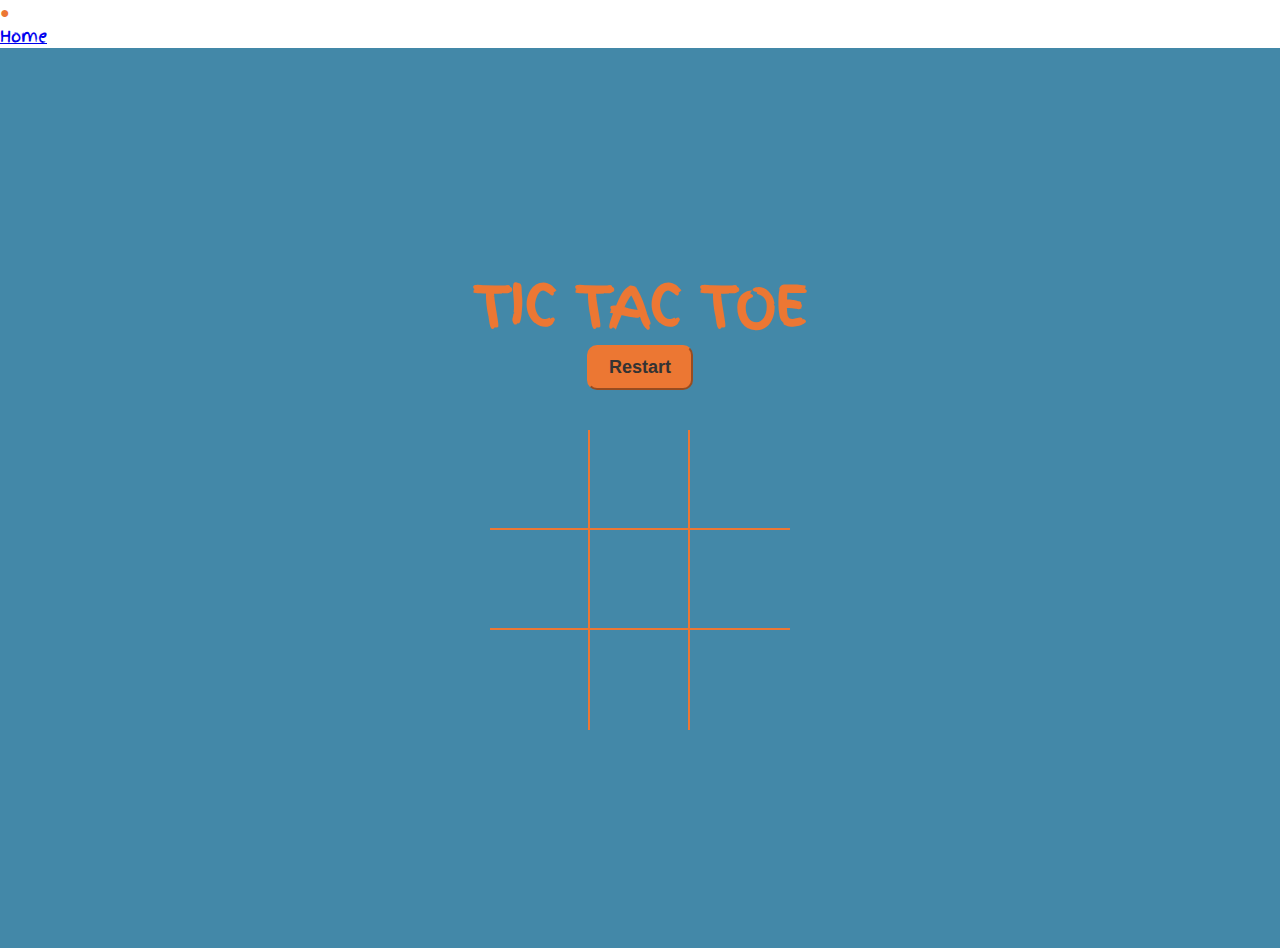
<file: indexfortic tac tor.html>
<!DOCTYPE html>
<html lang="en">
<head>
    <meta charset="UTF-8">
    <meta http-equiv="X-UA-Compatible" content="IE=edge">
    <meta name="viewport" content="width=device-width, initial-scale=1.0">
    <title>Tic Tac Toe</title>
    <link rel="stylesheet" href="stylefor tic tac tor.css">
    <link rel="preconnect" href="https://fonts.googleapis.com">
    <link rel="preconnect" href="https://fonts.gstatic.com" crossorigin>
    <link href="https://fonts.googleapis.com/css2?family=Finger+Paint&display=swap" rel="stylesheet"> 
</head>
<body>
    <nav class="siteHeader_nav" x-data="">
        <ol>
            <li :class="{ 'is-selected': $store.app.currentPath === '/' }" class="">
                <div class="_dot">●</div><a class="_text" href="/">Home</a>
            </li>
            
    </nav>
    <div class="container">
        <h1 id="playerText">Tic Tac Toe</h1>
        <button id="restartBtn">Restart</button>

        <div id="gameboard">
            <div class="box" id="0"></div>
            <div class="box" id="1"></div>
            <div class="box" id="2"></div>
            <div class="box" id="3"></div>
            <div class="box" id="4"></div>
            <div class="box" id="5"></div>
            <div class="box" id="6"></div>
            <div class="box" id="7"></div>
            <div class="box" id="8"></div>
        </div>
    </div>
    
    <script src="tic rac tor logic.js"></script>
</body>
</html>
</file>
<file: stylefor tic tac tor.css>
*{
    padding: 0;
    margin: 0;
    box-sizing: border-box;
}

:root {
    --orange: rgb(236, 119, 51);
    --winning-blocks: #5d6328;
}

body {
    color: var(--orange);
    font-family: 'Finger Paint', cursive;
}
h1 {
    font-size: 54px;
    text-transform: uppercase;
}

.container {
    padding: 40px;
    height: 100vh;
    display: flex;
    justify-content: center;
    align-items: center;
    flex-direction: column;
    background-color: rgb(67, 136, 168);
}

#gameboard {
    width: 300px;
    display: flex;
    flex-wrap: wrap;
    margin-top: 40px;
}
.box {
    height: 100px;
    width: 100px;
    display: flex;
    align-items: center;
    justify-content: center;
    color: var(--orange);
    font-size: 120px;
    border-right: 2px solid;
    border-bottom: 2px solid;
}
.box:nth-child(3n) {
    border-right: none;
}
.box:nth-child(6) ~ .box {
    border-bottom: none;
} 
button {
    padding: 10px 20px;
    border-radius: 10px;
    background-color: var(--orange);
    color: #333;
    border-color: var(--orange);
    font-size: 18px;
    transition: 200ms transform;
    font-weight: 600;
}
button:hover {
    cursor: pointer;
    transform: translateY(-2px);
}
</file>
